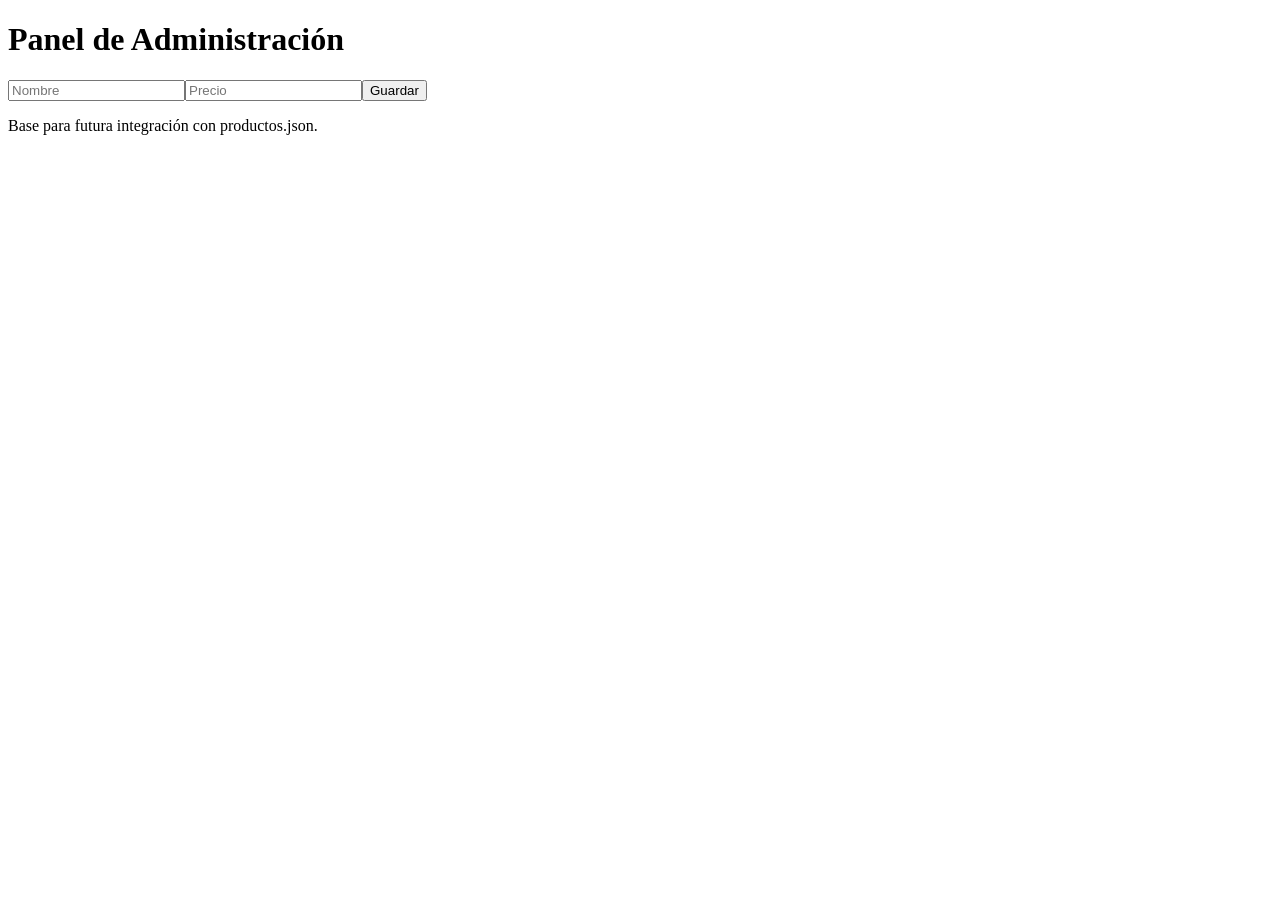
<file: admin.html>
<!doctype html><html><body><h1>Panel de Administración</h1>
<form id='f'><input placeholder='Nombre'><input placeholder='Precio'><button>Guardar</button></form>
<p>Base para futura integración con productos.json.</p></body></html>
</file>
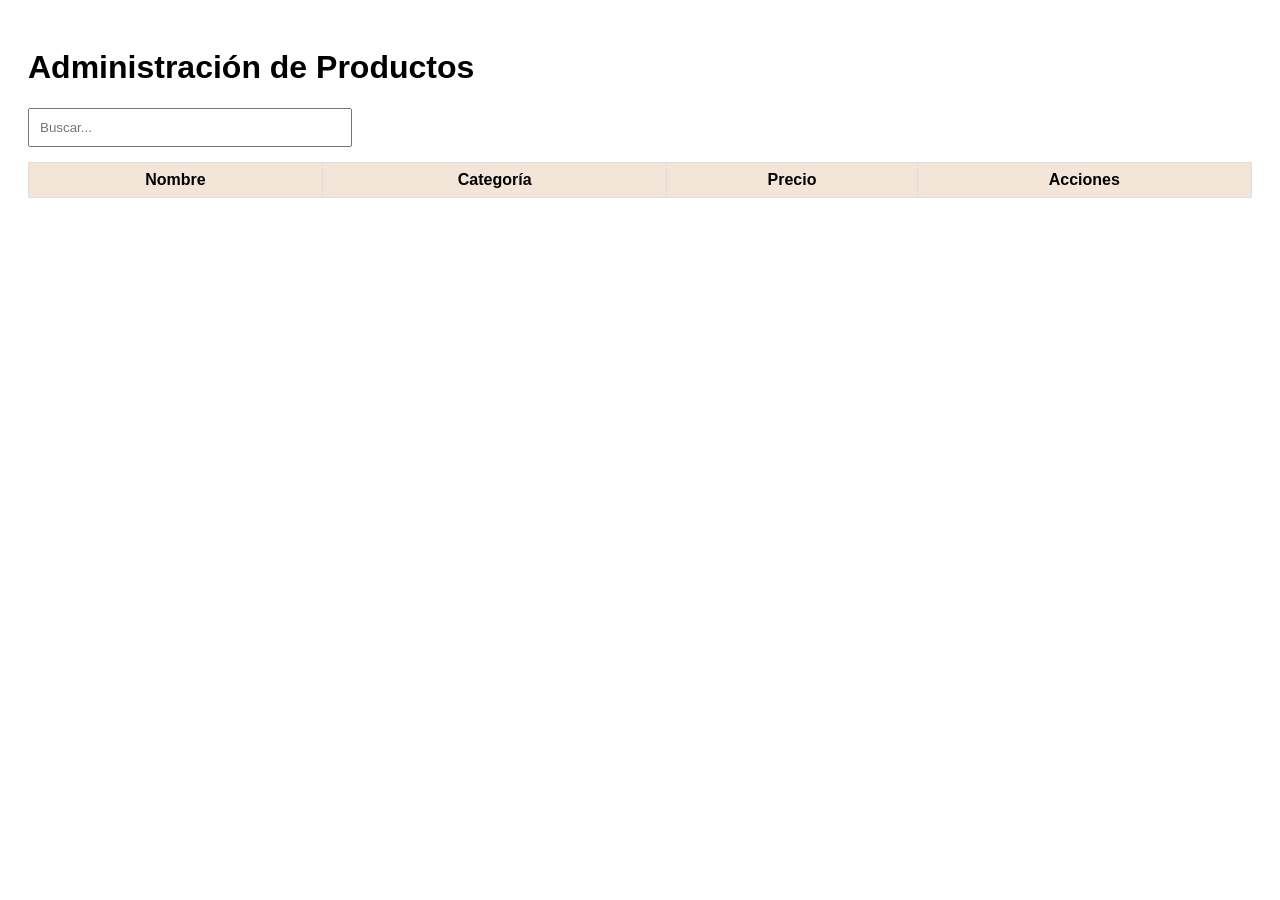
<file: admin/admin-panel.html>
<!DOCTYPE html><html lang="es"><head><meta charset="utf-8"><title>Panel Admin</title>
<link rel="stylesheet" href="../css/admin.css"></head><body>
<h1>Administración de Productos</h1>
<input id="buscar" placeholder="Buscar...">
<table id="tabla">
<thead><tr><th>Nombre</th><th>Categoría</th><th>Precio</th><th>Acciones</th></tr></thead>
<tbody></tbody>
</table>
<script src="admin-panel.js"></script>
</body></html>
</file>
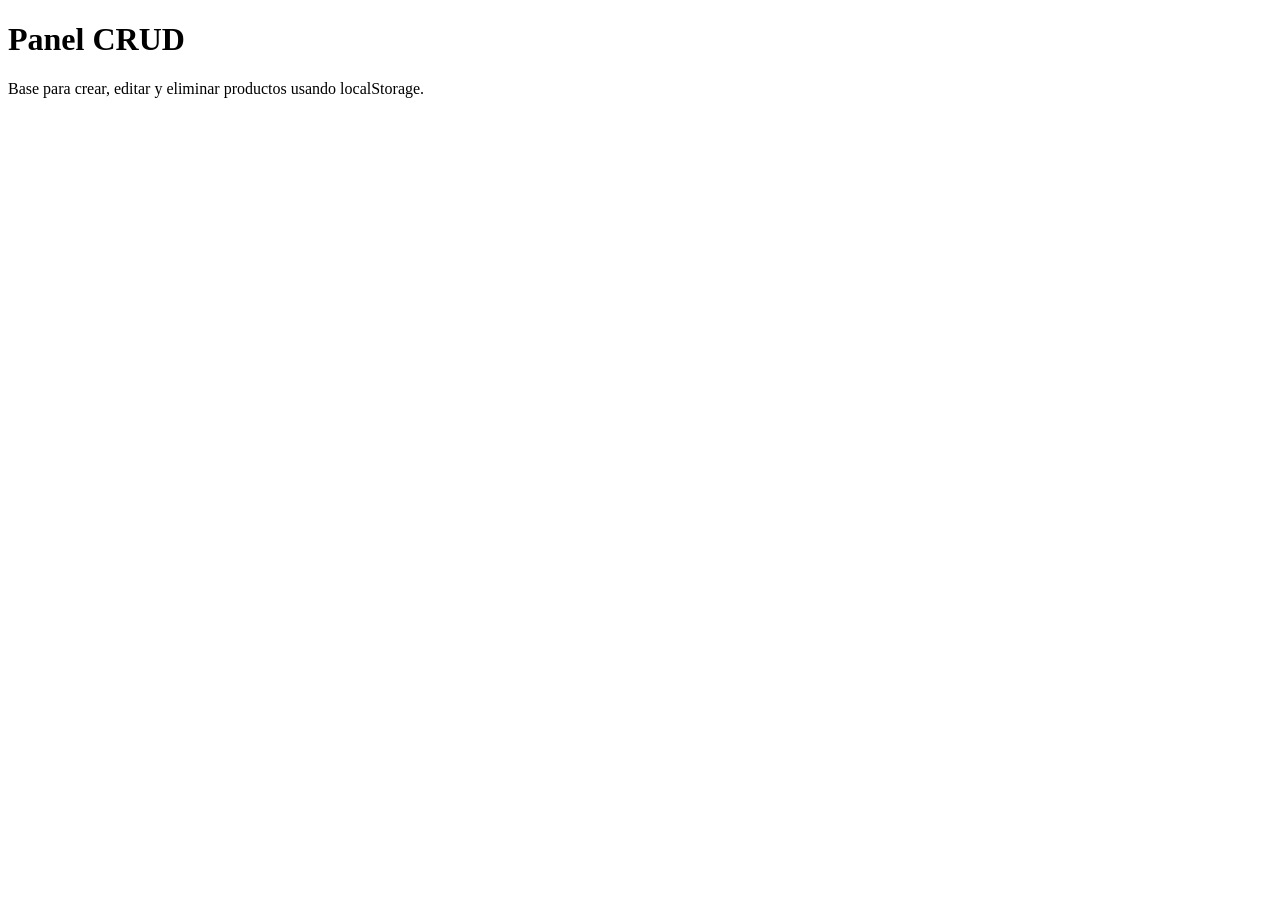
<file: admin/crud.html>
<!doctype html>
<html lang="es">
<head><meta charset="utf-8"><title>CRUD Productos</title></head>
<body>
<h1>Panel CRUD</h1>
<p>Base para crear, editar y eliminar productos usando localStorage.</p>
</body>
</html>
</file>
<file: css/admin.css>
body{font-family:Arial;padding:20px}table{width:100%;border-collapse:collapse}
th,td{border:1px solid #ddd;padding:8px}th{background:#f3e5d8}
input{padding:10px;width:300px;margin-bottom:15px}
</file>
